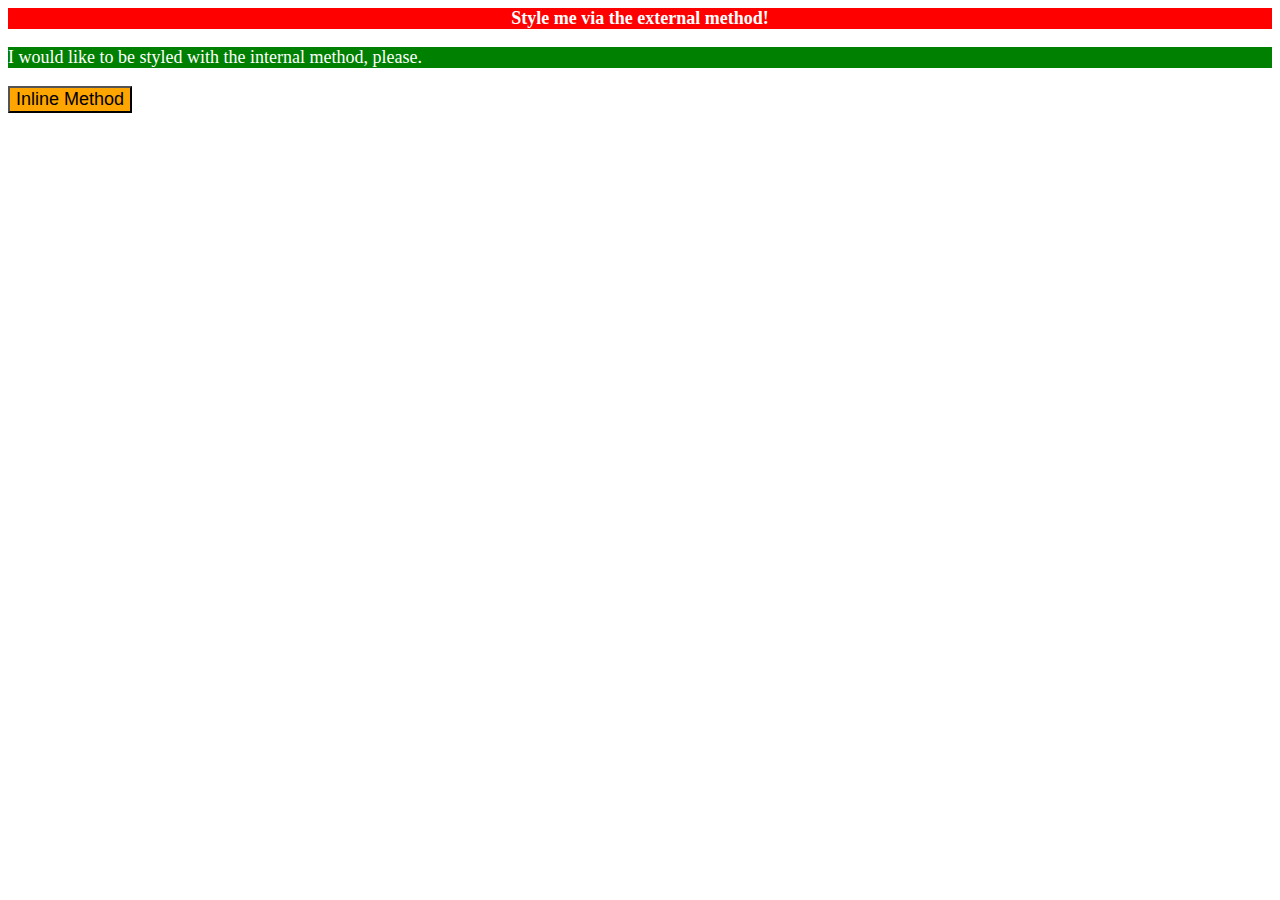
<file: foundations/intro-to-css/01-css-methods/index.html>
<!doctype html>
<html lang="en">
  <head>
    <meta charset="UTF-8" />
    <meta http-equiv="X-UA-Compatible" content="IE=edge" />
    <meta name="viewport" content="width=device-width, initial-scale=1.0" />
    <title>Methods for Adding CSS</title>
    <link rel="stylesheet" href="style.css" />
  </head>
  <body>
    <style>
      p {
        background-color: green;
        color: white;
        font-size: 18px;
      }
    </style>
    <div>Style me via the external method!</div>
    <p>I would like to be styled with the internal method, please.</p>
    <button style="background-color: orange; font-size: 18px">
      Inline Method
    </button>
  </body>
</html>
</file>
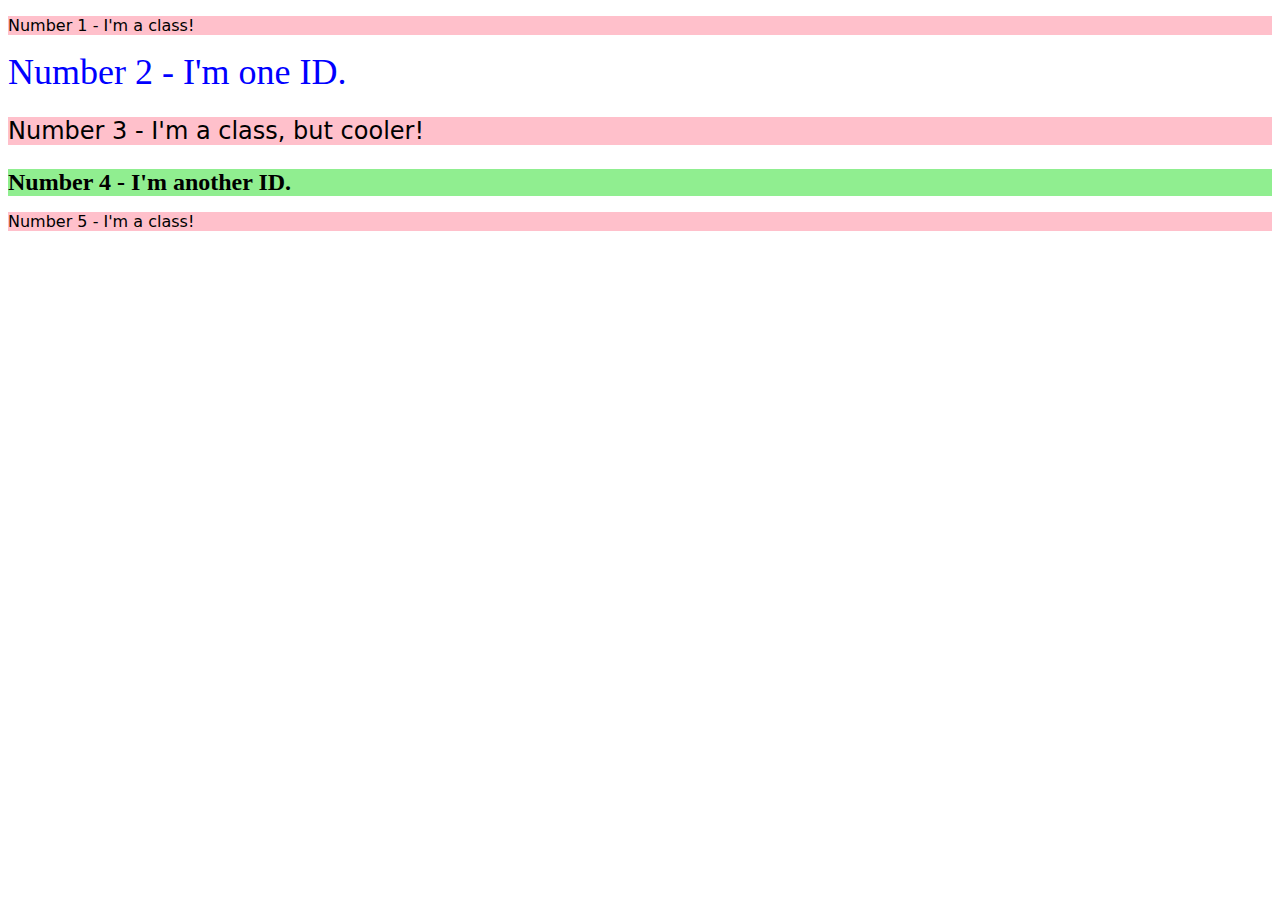
<file: foundations/intro-to-css/02-class-id-selectors/index.html>
<!doctype html>
<html lang="en">
  <head>
    <meta charset="UTF-8" />
    <meta http-equiv="X-UA-Compatible" content="IE=edge" />
    <meta name="viewport" content="width=device-width, initial-scale=1.0" />
    <title>Class and ID Selectors</title>
    <link rel="stylesheet" href="style.css" />
  </head>
  <body>
    <p class="odd">Number 1 - I'm a class!</p>
    <div id="second">Number 2 - I'm one ID.</div>
    <p class="odd third">Number 3 - I'm a class, but cooler!</p>
    <div id="fourth">Number 4 - I'm another ID.</div>
    <p class="odd">Number 5 - I'm a class!</p>
  </body>
</html>
</file>
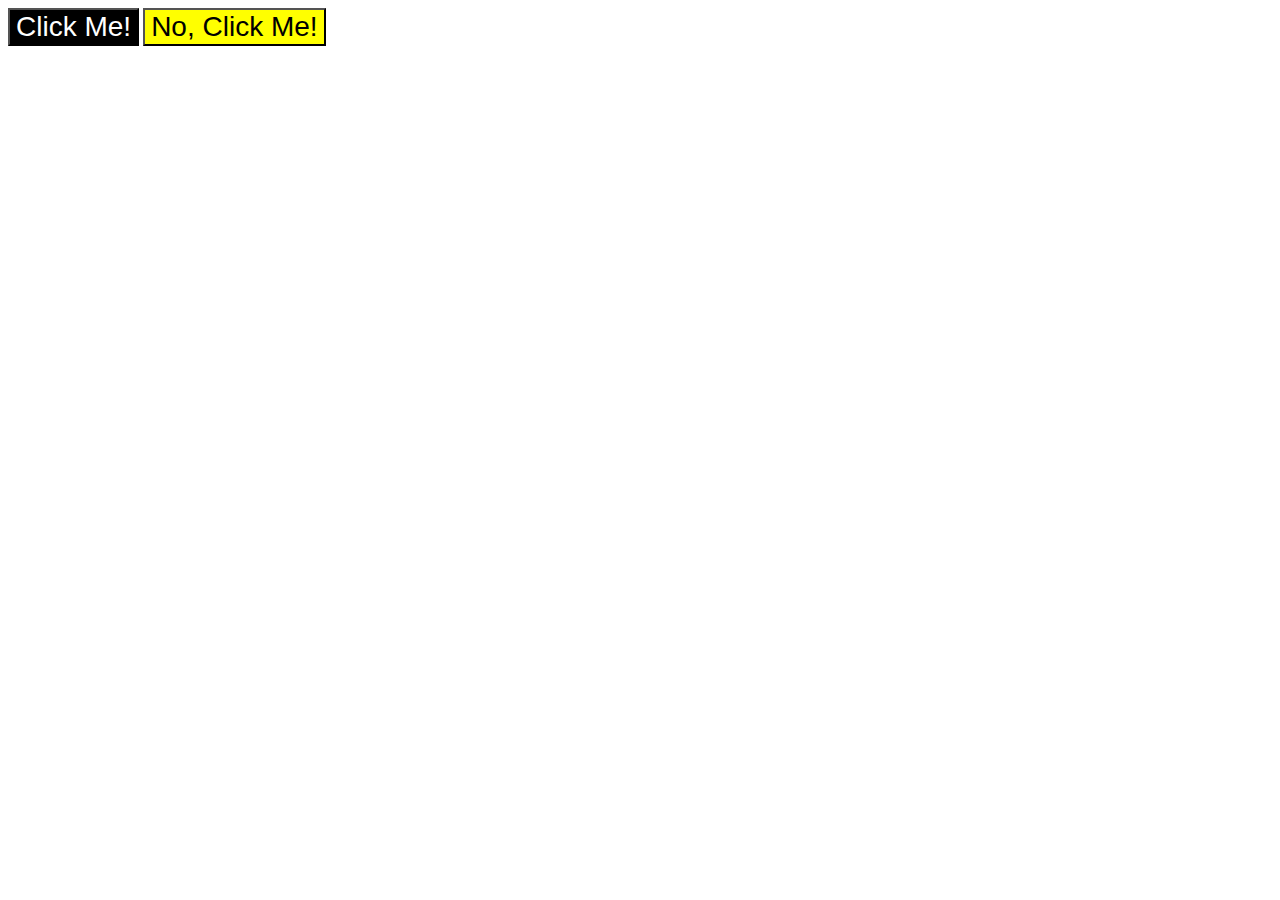
<file: foundations/intro-to-css/03-grouping-selectors/index.html>
<!doctype html>
<html lang="en">
  <head>
    <meta charset="UTF-8" />
    <meta http-equiv="X-UA-Compatible" content="IE=edge" />
    <meta name="viewport" content="width=device-width, initial-scale=1.0" />
    <title>Grouping Selectors</title>
    <link rel="stylesheet" href="style.css" />
  </head>
  <body>
    <button class="btn one">Click Me!</button>
    <button class="btn second">No, Click Me!</button>
  </body>
</html>
</file>
<file: foundations/intro-to-css/01-css-methods/style.css>
div {
  background-color: red;
  color: white;
  font-size: 18px;
  text-align: center;
  font-weight: bold;
}
</file>
<file: foundations/intro-to-css/02-class-id-selectors/style.css>
/* Add CSS Styling */
.odd {
  background-color: pink;
  font-family:
    Verdana,
    DejaVu Sans,
    sans-serif;
}
#second {
  color: blue;
  font-size: 36px;
}
.odd.third {
  font-size: 24px;
}
#fourth {
  background-color: lightgreen;
  font-weight: bold;
  font-size: 24px;
}
</file>
<file: foundations/intro-to-css/03-grouping-selectors/style.css>
/* Add CSS Styling */

.one {
  background-color: black;
  color: white;
}
.second {
  background-color: yellow;
}
.btn {
  font-size: 28px;
  font-family:
    Helvetica,
    Times New Roman,
    sans-serif;
}
</file>
